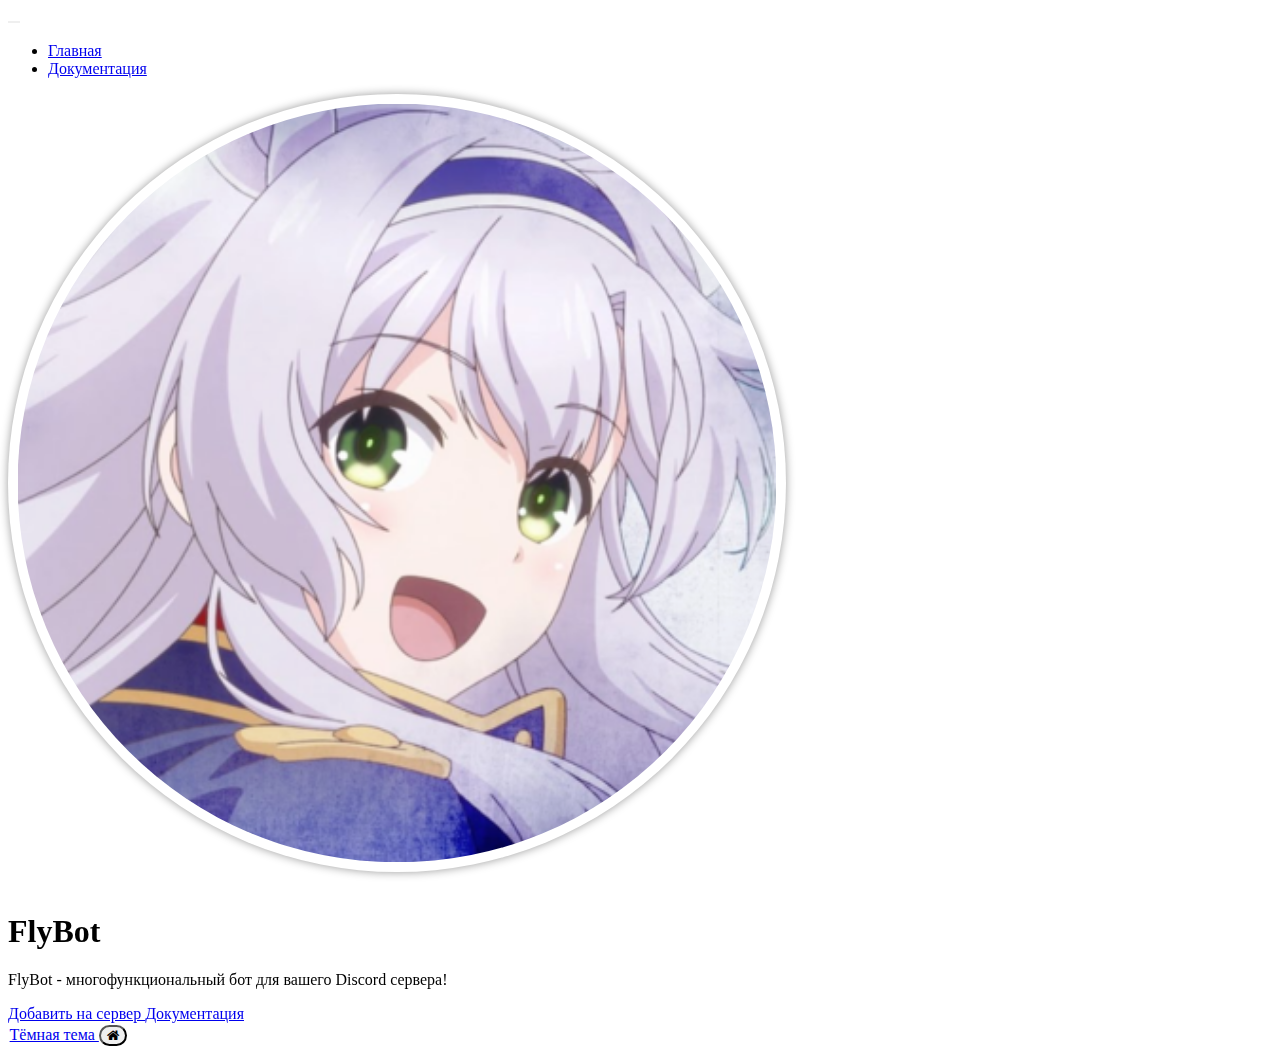
<file: index.html>
<!DOCTYPE html>
<html lang="ru">
<head>
	<meta charset="utf-8">
	<meta name="viewport" content="width=device-width, initial-scale=1">
	<title>FlyBot</title>
	<link 
		href="https://cdn.jsdelivr.net/npm/bootstrap@5.2.0/dist/css/bootstrap.min.css" 
		rel="stylesheet" 
		integrity="sha384-gH2yIJqKdNHPEq0n4Mqa/HGKIhSkIHeL5AyhkYV8i59U5AR6csBvApHHNl/vI1Bx" 
		crossorigin="anonymous"
	/>
	<link rel="stylesheet" href="styles.css">
	
	<link rel="apple-touch-icon" sizes="180x180" href="/apple-touch-icon.png">
	<link rel="icon" type="image/png" sizes="32x32" href="/favicon-32x32.png">
	<link rel="icon" type="image/png" sizes="16x16" href="/favicon-16x16.png">
	<link rel="manifest" href="/site.webmanifest">
	<link href="https://unpkg.com/aos@2.3.1/dist/aos.css" rel="stylesheet">
	<link rel="stylesheet" href="https://cdnjs.cloudflare.com/ajax/libs/font-awesome/4.7.0/css/font-awesome.min.css">
</head>
<body>
	<script 
		src="https://cdn.jsdelivr.net/npm/@popperjs/core@2.11.5/dist/umd/popper.min.js" 
		integrity="sha384-Xe+8cL9oJa6tN/veChSP7q+mnSPaj5Bcu9mPX5F5xIGE0DVittaqT5lorf0EI7Vk" 
		crossorigin="anonymous"
	>
	</script>

	<script 
		src="https://cdn.jsdelivr.net/npm/bootstrap@5.2.0/dist/js/bootstrap.min.js" 
		integrity="sha384-ODmDIVzN+pFdexxHEHFBQH3/9/vQ9uori45z4JjnFsRydbmQbmL5t1tQ0culUzyK" 
		crossorigin="anonymous"
	>
	</script>

	<script src="https://unpkg.com/aos@2.3.1/dist/aos.js"></script>
	<script>
  	AOS.init();
	</script>
	<div class="flex">
		<div data-aos="fade-down" data-aos-easing="ease-out-cubic" data-aos-duration="500">
			<nav class="navbar navbar-expand-lg bg-light">
			  <div class="container">
			    <a class="navbar-brand" href="index.html">
			    	<!-- <img src="logo.png" alt="FlyBot" class="logo"> -->
			    </a>
			    <button 
			    	class="navbar-toggler" 
			    	type="button" data-bs-toggle="collapse" 
			    	data-bs-target="#navbarNav" 
			    	aria-controls="navbarNav" 
			    	aria-expanded="false" 
			    	aria-label="Toggle navigation"
			    >
			      <span class="navbar-toggler-icon"></span>
			    </button>
			    <div class="collapse navbar-collapse" id="navbarNav">
			      <ul class="navbar-nav">
			        <li class="nav-item">
			          <a class="nav-link active" aria-current="page" href="index.html">Главная</a>
			        </li>
			        <li class="nav-item">
			          <a class="nav-link" href="doc.html">Документация</a>
			        </li>
			        </li>
			      </ul>
			    </div>
			  </div>
			</nav>
		</div>
	</div>
	<div class="flex">
		<div data-aos="zoom-in" data-aos-easing="ease-out-cubic" data-aos-duration="500">
			<div class="container text-center my-5">
				<div class="row">
					<div class="col-lg-6 col-md-8 mx-auto">
						<img src="flybot.png" alt="FlyBot" class="avatar" />
						<h1 class="fw-light">FlyBot</h1>
						<p class="lead text-muted">
							FlyBot - многофункциональный бот для вашего Discord сервера!
						</p>
						<a 
							href="https://discord.com/api/oauth2/authorize?client_id=994201502975528960&permissions=8&scope=bot%20applications.commands"
							target="_blank"
							class="btn btn-outline-primary"
						>
							Добавить на сервер
						</a>
						<a 
							href="doc.html"
							class="btn btn-outline-dark"
						>
							Документация
						</a>
					</div>
				</div>
			</div>
		</div>
	</div>
	<div class="container drop text-center">
		<a href="dark.html" class="btn btn-outline-dark">
			Тёмная тема
		</a>
		<button class="btn"><i class="fa fa-home"></i></button>
	</div>
</body>
</html>
</file>
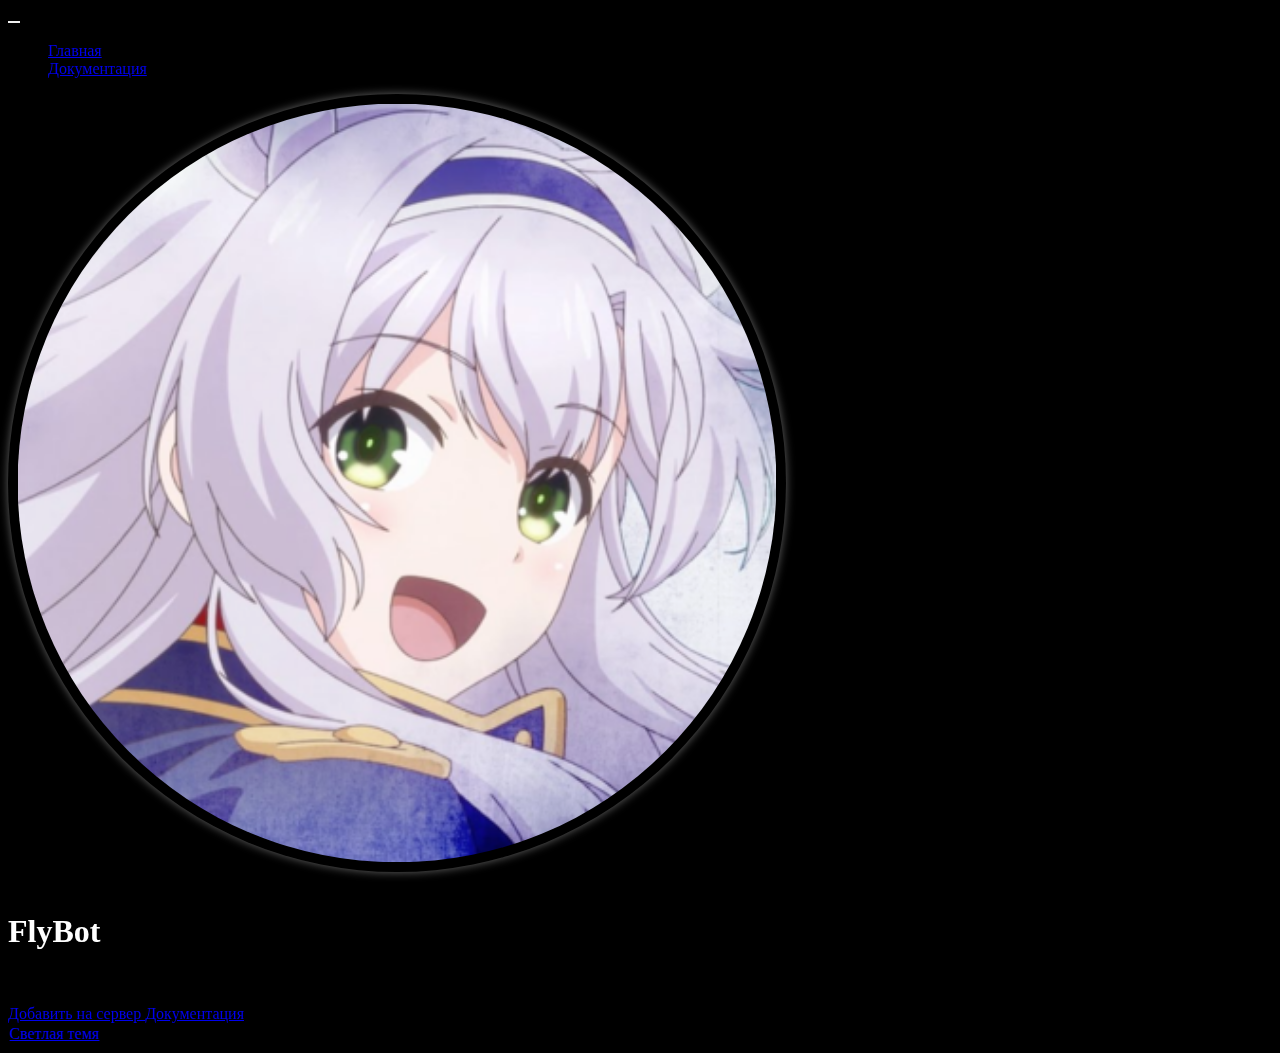
<file: dark.html>
<!DOCTYPE html>
<html lang="ru">
<head>
	<meta charset="utf-8">
	<meta name="viewport" content="width=device-width, initial-scale=1">
	<title>FlyBot</title>
	<link 
		href="https://cdn.jsdelivr.net/npm/bootstrap@5.2.0/dist/css/bootstrap.min.css" 
		rel="stylesheet" 
		integrity="sha384-gH2yIJqKdNHPEq0n4Mqa/HGKIhSkIHeL5AyhkYV8i59U5AR6csBvApHHNl/vI1Bx" 
		crossorigin="anonymous"
	/>
	<link rel="stylesheet" href="styles.css">
	
	<link rel="apple-touch-icon" sizes="180x180" href="/apple-touch-icon.png">
	<link rel="icon" type="image/png" sizes="32x32" href="/favicon-32x32.png">
	<link rel="icon" type="image/png" sizes="16x16" href="/favicon-16x16.png">
	<link rel="manifest" href="/site.webmanifest">
	<link href="https://unpkg.com/aos@2.3.1/dist/aos.css" rel="stylesheet">
</head>
<body class="dark">
	<script 
		src="https://cdn.jsdelivr.net/npm/@popperjs/core@2.11.5/dist/umd/popper.min.js" 
		integrity="sha384-Xe+8cL9oJa6tN/veChSP7q+mnSPaj5Bcu9mPX5F5xIGE0DVittaqT5lorf0EI7Vk" 
		crossorigin="anonymous"
	>
	</script>

	<script 
		src="https://cdn.jsdelivr.net/npm/bootstrap@5.2.0/dist/js/bootstrap.min.js" 
		integrity="sha384-ODmDIVzN+pFdexxHEHFBQH3/9/vQ9uori45z4JjnFsRydbmQbmL5t1tQ0culUzyK" 
		crossorigin="anonymous"
	>
	</script>

	<script src="https://unpkg.com/aos@2.3.1/dist/aos.js"></script>
	<script>
  	AOS.init();
	</script>
	<div class="flex">
		<div data-aos="fade-down" data-aos-easing="ease-out-cubic" data-aos-duration="500">
			<nav class="navbar navbar-expand-lg bg-dark navbar-dark">
			  <div class="container">
			    <a class="navbar-brand" href="index.html">
			    	<!-- <img src="logo.png" alt="FlyBot" class="logo"> -->
			    </a>
			    <button 
			    	class="navbar-toggler" 
			    	type="button" data-bs-toggle="collapse" 
			    	data-bs-target="#navbarNav" 
			    	aria-controls="navbarNav" 
			    	aria-expanded="false" 
			    	aria-label="Toggle navigation"
			    >
			      <span class="navbar-toggler-icon"></span>
			    </button>
			    <div class="collapse navbar-collapse" id="navbarNav">
			      <ul class="navbar-nav">
			        <li class="nav-item">
			          <a class="nav-link active" aria-current="page" href="index.html">Главная</a>
			        </li>
			        <li class="nav-item">
			          <a class="nav-link" href="doc.html">Документация</a>
			        </li>
			        </li>
			      </ul>
			    </div>
			  </div>
			</nav>
		</div>
	</div>
	<div class="flex">
		<div data-aos="zoom-in" data-aos-easing="ease-out-cubic" data-aos-duration="500">
			<div class="container text-center my-5">
				<div class="row">
					<div class="col-lg-6 col-md-8 mx-auto">
						<img src="flybot.png" alt="FlyBot" class="avatar-dark" />
						<h1 class="dark-text fw-light">FlyBot</h1>
						<p class="lead text-muted">
							FlyBot - многофункциональный бот для вашего Discord сервера!
						</p>
						<a 
							href="https://discord.com/api/oauth2/authorize?client_id=994201502975528960&permissions=8&scope=bot%20applications.commands"
							target="_blank"
							class="btn btn-outline-primary"
						>
							Добавить на сервер
						</a>
						<a 
							href="doc.html"
							class="btn btn-outline-light"
						>
							Документация
						</a>
					</div>
				</div>
			</div>
		</div>
	</div>
	<div class="container drop text-center">
		<a href="index.html" class="btn btn-outline-light">
			Светлая темя
		</a>
	</div>
</body>
</html>
</file>
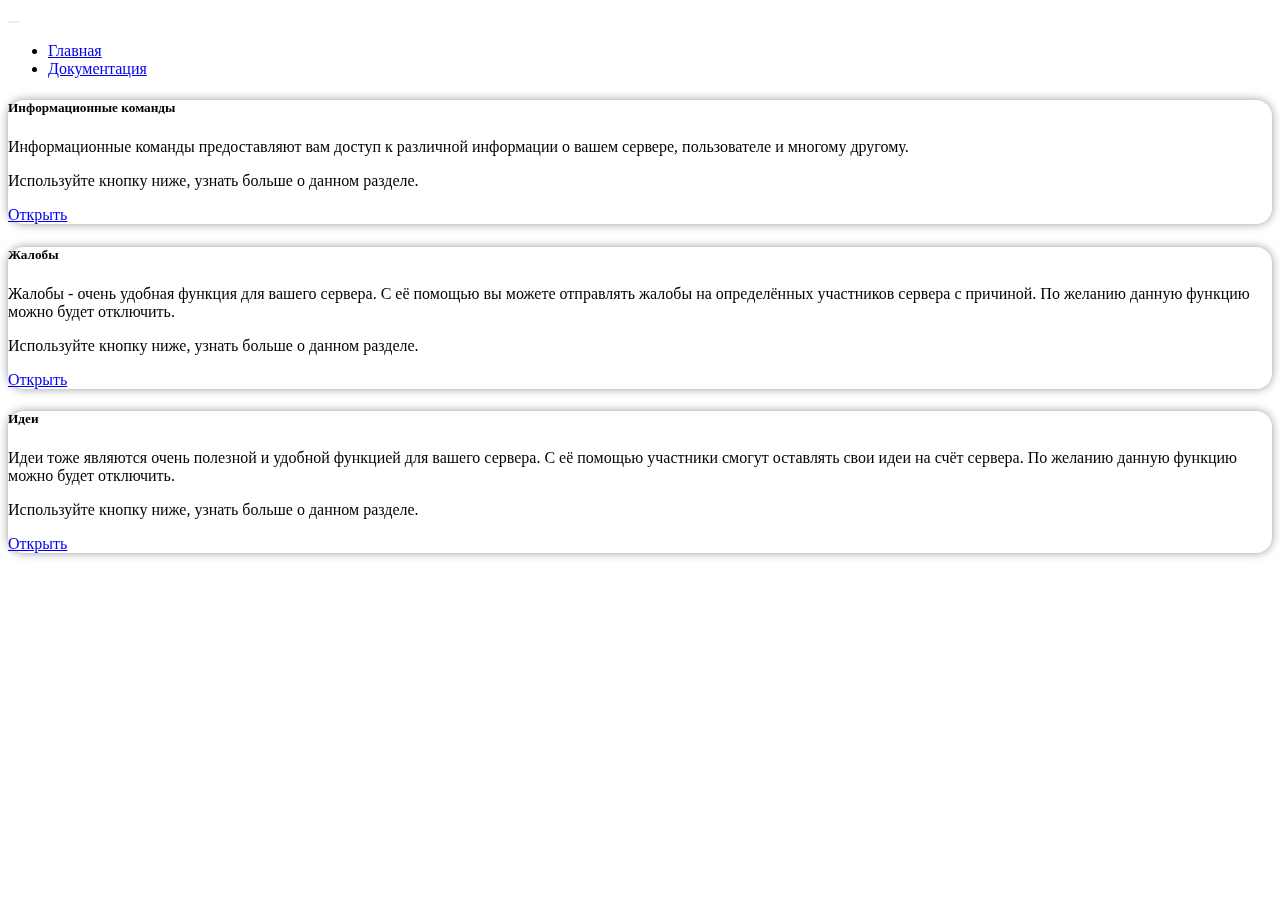
<file: doc.html>
<!DOCTYPE html>
<html lang="ru">
<head>
	<meta charset="utf-8">
	<meta name="viewport" content="width=device-width, initial-scale=1">
	<title>FlyBot</title>
	<link 
		href="https://cdn.jsdelivr.net/npm/bootstrap@5.2.0/dist/css/bootstrap.min.css" 
		rel="stylesheet" 
		integrity="sha384-gH2yIJqKdNHPEq0n4Mqa/HGKIhSkIHeL5AyhkYV8i59U5AR6csBvApHHNl/vI1Bx" 
		crossorigin="anonymous"
	/>
	<link rel="stylesheet" href="styles.css">

	<link rel="apple-touch-icon" sizes="180x180" href="/apple-touch-icon.png">
	<link rel="icon" type="image/png" sizes="32x32" href="/favicon-32x32.png">
	<link rel="icon" type="image/png" sizes="16x16" href="/favicon-16x16.png">
	<link rel="manifest" href="/site.webmanifest">
	<link href="https://unpkg.com/aos@2.3.1/dist/aos.css" rel="stylesheet">
</head>
<body>
	<script 
		src="https://cdn.jsdelivr.net/npm/@popperjs/core@2.11.5/dist/umd/popper.min.js" 
		integrity="sha384-Xe+8cL9oJa6tN/veChSP7q+mnSPaj5Bcu9mPX5F5xIGE0DVittaqT5lorf0EI7Vk" 
		crossorigin="anonymous"
	>
	</script>

	<script 
		src="https://cdn.jsdelivr.net/npm/bootstrap@5.2.0/dist/js/bootstrap.min.js" 
		integrity="sha384-ODmDIVzN+pFdexxHEHFBQH3/9/vQ9uori45z4JjnFsRydbmQbmL5t1tQ0culUzyK" 
		crossorigin="anonymous"
	>
	</script>

	<script src="https://unpkg.com/aos@2.3.1/dist/aos.js"></script>
	<script>
  	AOS.init();
	</script>
	<div class="flex">
		<div data-aos="fade-down" data-aos-easing="ease-out-cubic" data-aos-duration="500">
			<nav class="navbar navbar-expand-lg bg-light">
			  <div class="container">
			   	<a class="navbar-brand" href="index.html">
<!-- 			    	<img src="logo.png" alt="FlyBot" class="logo"> -->
			    </a>
			    <button 
			    	class="navbar-toggler" 
			    	type="button" data-bs-toggle="collapse" 
			    	data-bs-target="#navbarNav" 
			    	aria-controls="navbarNav" 
			    	aria-expanded="false" 
			    	aria-label="Toggle navigation"
			    >
			      <span class="navbar-toggler-icon"></span>
			    </button>
			    <div class="collapse navbar-collapse" id="navbarNav">
			      <ul class="navbar-nav">
			        <li class="nav-item">
			          <a class="nav-link" aria-current="page" href="index.html">Главная</a>
			        </li>
			        <li class="nav-item">
			          <a class="nav-link active" href="doc.html">Документация</a>
			        </li>
			        </li>
			      </ul>
			    </div>
			  </div>
			</nav>
		</div>
	</div>
	<div class="container my-5">
		<div class="row row-cols-1 row-cols-md-2 row-cols-lg-3 g-5">
			<div class="flex">
				<div data-aos="fade-up" data-aos-easing="ease-out-cubic" data-aos-duration="500">
					<div class="col">
						<div class="card">
						  <div class="card-body">
						    <h5 class="card-title">Информационные команды</h5>
						    <p class="card-text">Информационные команды предоставляют вам доступ к различной информации о вашем сервере, пользователе и многому другому.</p>
						    <p class="card-text text-muted">Используйте кнопку ниже, узнать больше о данном разделе.</p>
						    <a href="infocommands.html" class="btn btn-outline-primary">Открыть</a>
						  </div>
						</div>
					</div>
				</div>
			</div>
			<div class="flex">
				<div data-aos="fade-up" data-aos-easing="ease-out-cubic" data-aos-duration="500">
					<div class="col">
						<div class="card">
						  <div class="card-body">
						    <h5 class="card-title">Жалобы</h5>
						    <p class="card-text">Жалобы - очень удобная функция для вашего сервера. С её помощью вы можете отправлять жалобы на определённых участников сервера с причиной. По желанию данную функцию можно будет отключить.</p>
						    <p class="card-text text-muted">Используйте кнопку ниже, узнать больше о данном разделе.</p>
						    <a href="reports.html" class="btn btn-outline-primary">Открыть</a>
						  </div>
						</div>
					</div>
				</div>
			</div>
			<div class="flex">
				<div data-aos="fade-up" data-aos-easing="ease-out-cubic" data-aos-duration="500">
					<div class="col">
						<div class="card">
						  <div class="card-body">
						    <h5 class="card-title">Идеи</h5>
						    <p class="card-text">Идеи тоже являются очень полезной и удобной функцией для вашего сервера. С её помощью участники смогут оставлять свои идеи на счёт сервера. По желанию данную функцию можно будет отключить.</p>
						    <p class="card-text text-muted">Используйте кнопку ниже, узнать больше о данном разделе.</p>
						    <a href="ideas.html" class="btn btn-outline-primary">Открыть</a>
						  </div>
						</div>
					</div>
				</div>
			</div>
		</div>
	</div>
</body>
</html>
</file>
<file: styles.css>
.avatar {
	border-radius: 50%;
	width: 60%;
	box-shadow: 0 0 10px rgba(0, 0, 0, 0.4);
	padding: 0.6em;
	margin-bottom: 1em;
	transition: 0.5s;
}

.avatar-dark {
	border-radius: 50%;
	width: 60%;
	box-shadow: 0 0 10px rgba(255, 255, 255, 0.4);
	padding: 0.6em;
	margin-bottom: 1em;
	transition: 0.5s;
}

.avatar-dark:hover {
	box-shadow: 0 0 10px rgba(255, 255, 255, 0.6);
	width: 65%;
	transition: 0.5s;
}

.avatar:hover {
	box-shadow: 0 0 10px rgba(0, 0, 0, 0.6);
	width: 65%;
	transition: 0.5s;
}

.logo {
	border-radius: 25%;
	box-shadow: 0 0 10px rgba(0, 0, 0, 0.4);
	width: 100%;
}

.card {
	border-radius: 1em;
	border-style: none;
	box-shadow: 0 0 10px rgba(0, 0, 0, 0.4);
	transition: 0.5s;
}

.card:hover {
	background-color: #E0FFFF;
	transition: 0.5s;
}

.btn {
	border-radius: 6em;
}

.navbar-toggler {
	border-style: none;
	transition: 0.5s;
}

.navbar-toggler:hover {
	box-shadow: 0 0 10px rgba(0, 0, 0, 0.4);
	transition: 0.5s;
}

.dark {
	background: #000;
}

.dark-text {
	color: white;
}

.drop {
	padding: 0.1em;
}
</file>
